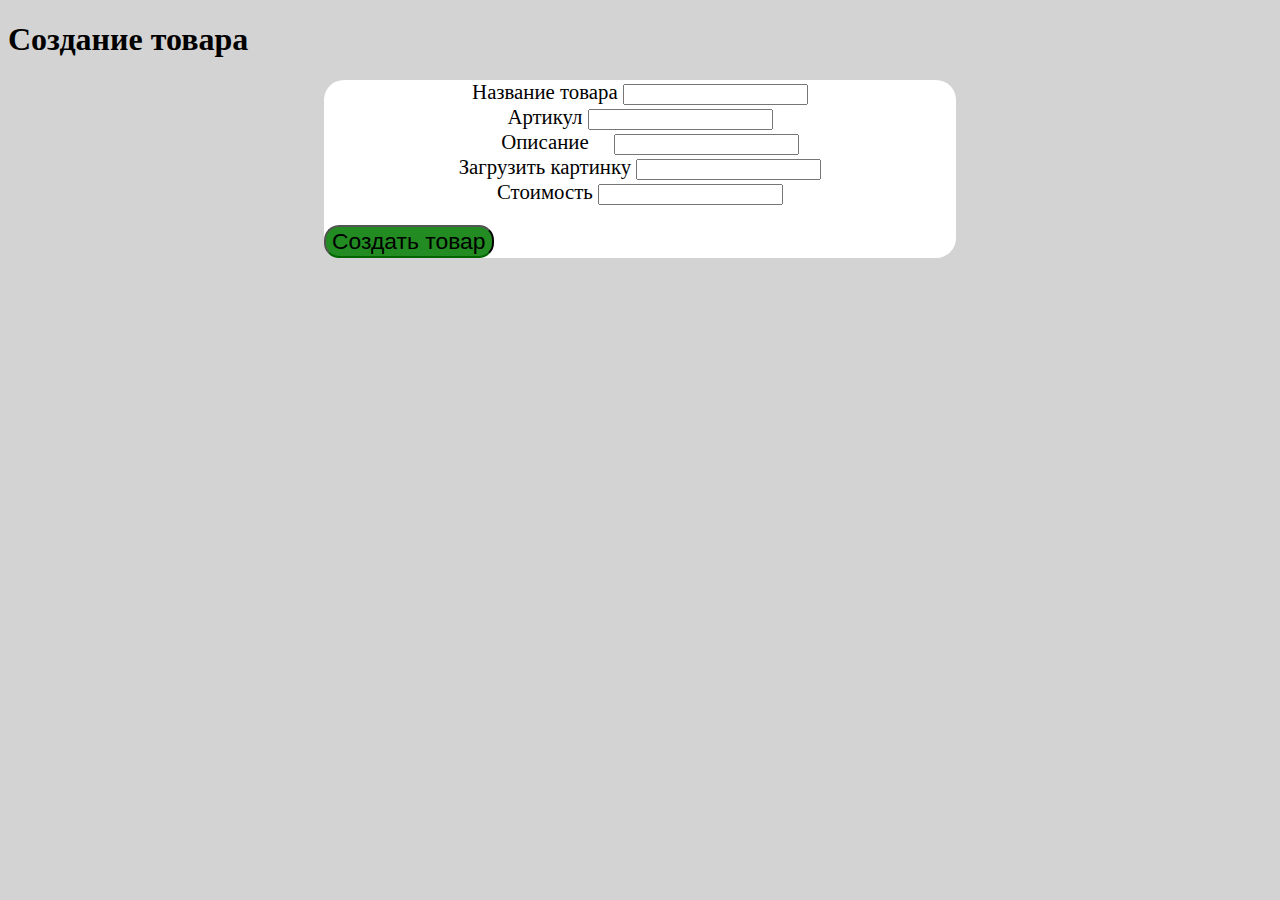
<file: src/main/resources/static/createProduct.html>
<!DOCTYPE html>
<html lang="en">
<head>
    <meta charset="UTF-8">
    <title>Славные игрушки</title>
    <link rel="stylesheet" href="create.css" type="text/css" media="screen"/>
</head>
<body>
<div>
    <h1>Создание товара</h1>
    <form method="post" action="/createProduct" class="form">
        <div class="line">
            <label for="title">Название товара</label>
            <input id="title" type="text" name="title"/>
        </div>
        <div class="line">
            <label for="vendorCode">Артикул</label>
            <input id="vendorCode" type="text" name="vendorCode"/>
        </div>
        <div class="line">
            <label for="description" class="text">Описание</label>
            <input id="description" type="text" name="description"/>
        </div>
        <div class="line">
            <label for="imgUrl" class="image_box">Загрузить картинку</label>
            <input id="imgUrl" type="text" name="imgUrl"/>
<!--            <input id="imgUrl" type="file" name="imgUrl" accept="image/*">-->
        </div>
        <div class="line">
            <label for="price">Стоимость</label>
            <input id="price" type="number" name="price"/>
        </div>
        <input type="submit" class="create" value="Создать товар"/>
    </form>
</div>
</body>
</html>
</file>
<file: src/main/resources/static/create.css>
body {
    background: lightgray;
}

.form{
    background: white;
    border-radius: 20px;
    font-size: 1.3em;
    margin: auto;
    width: 50%;
}

.line{
    margin: auto;
    text-align: center;
}

.create{
    border-radius: 15px;
    font-size: 1.1em;
    margin-top: 20px;
    border-bottom: 2px darkgreen solid;
    background: forestgreen;
}

.image_box{
    width: 100%;
    height: 40%;
    overflow-x:hidden;
}

.text {
    text-align: center;
    padding: 20px;
}
</file>
